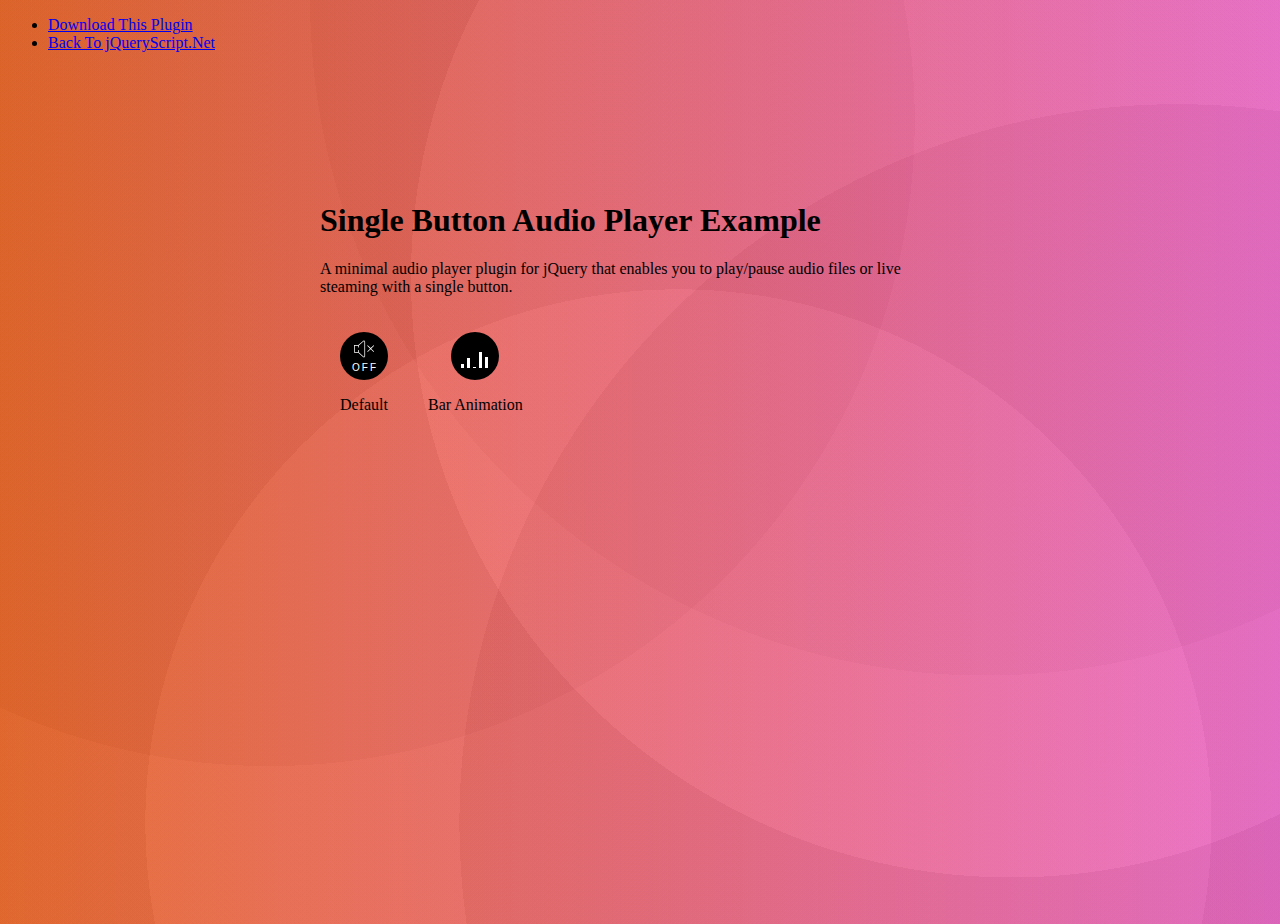
<file: single-button-audio-player/index.html>
<!doctype html>
<html>
<head>
<meta charset="utf-8">
<meta http-equiv="X-UA-Compatible" content="IE=edge,chrome=1">
<meta name="viewport" content="width=device-width, initial-scale=1, shrink-to-fit=no">
<title>Single Button Audio Player Example</title>
<link href="https://www.jqueryscript.net/css/jquerysctipttop.css" rel="stylesheet" type="text/css">
<script src="https://code.jquery.com/jquery-1.12.4.min.js" integrity="sha384-nvAa0+6Qg9clwYCGGPpDQLVpLNn0fRaROjHqs13t4Ggj3Ez50XnGQqc/r8MhnRDZ" crossorigin="anonymous"></script>
<link rel="stylesheet" href="dist/jquery.button-audio-player.css" />
<style>
  body { min-height: 100vh;background-image: radial-gradient(circle at 79% 30%, rgba(230, 230, 230,0.04) 0%, rgba(230, 230, 230,0.04) 50%,rgba(12, 12, 12,0.04) 50%, rgba(12, 12, 12,0.04) 100%),radial-gradient(circle at 53% 89%, rgba(210, 210, 210,0.04) 0%, rgba(210, 210, 210,0.04) 50%,rgba(24, 24, 24,0.04) 50%, rgba(24, 24, 24,0.04) 100%),radial-gradient(circle at 92% 89%, rgba(17, 17, 17,0.04) 0%, rgba(17, 17, 17,0.04) 50%,rgba(205, 205, 205,0.04) 50%, rgba(205, 205, 205,0.04) 100%),radial-gradient(circle at 21% 13%, rgba(124, 124, 124,0.04) 0%, rgba(124, 124, 124,0.04) 50%,rgba(243, 243, 243,0.04) 50%, rgba(243, 243, 243,0.04) 100%),radial-gradient(circle at 77% 0%, rgba(16, 16, 16,0.04) 0%, rgba(16, 16, 16,0.04) 50%,rgba(130, 130, 130,0.04) 50%, rgba(130, 130, 130,0.04) 100%),linear-gradient(90deg, rgb(247, 101, 31),rgb(249, 105, 208)); }
  .container { margin: 150px auto; max-width: 640px; font-family: 'Roboto Condensed'; }
  .demo { margin: 20px; float: left; text-align: center; }
  .demo::after { clear: both; }
  </style>
</head>

<body><div id="jquery-script-menu">
<div class="jquery-script-center">
<ul>
<li><a href="https://www.jqueryscript.net/other/single-button-audio-player.html">Download This Plugin</a></li>
<li><a href="https://www.jqueryscript.net/">Back To jQueryScript.Net</a></li>
</ul><div id="carbon-block"></div>
<div class="jquery-script-ads"><script type="text/javascript"><!--
google_ad_client = "ca-pub-2783044520727903";
/* jQuery_demo */
google_ad_slot = "2780937993";
google_ad_width = 728;
google_ad_height = 90;
//-->
</script>
<script type="text/javascript"
src="https://pagead2.googlesyndication.com/pagead/show_ads.js">
</script></div>
<div class="jquery-script-clear"></div>
</div>
</div>
  <div class="container">
    <h1>Single Button Audio Player Example</h1>
    <p>A minimal audio player plugin for jQuery that enables you to play/pause audio files or live steaming with a single button.</p>
    <div class="demo">
    <div id="default"></div>
    <p>Default</p>
  </div>
  <div class="demo">
    <div id="bar"></div>
    <p>Bar Animation</p>
  </div>
  </div>
<script src="https://code.jquery.com/jquery-3.5.1.slim.min.js"></script>
<script src="dist/jquery.button-audio-player.js"></script>
<script>
  (function($) {
  $('#default').buttonAudioPlayer({
    type: 'default',
    src: 'https://www.jqueryscript.net/dummy/1.mp3'
  });
  $('#bar').buttonAudioPlayer({
    type: 'bar-animation',
    src: 'https://www.jqueryscript.net/dummy/1.mp3'
  });
})(jQuery);
</script>
<script type="text/javascript">

  var _gaq = _gaq || [];
  _gaq.push(['_setAccount', 'UA-36251023-1']);
  _gaq.push(['_setDomainName', 'jqueryscript.net']);
  _gaq.push(['_trackPageview']);

  (function() {
    var ga = document.createElement('script'); ga.type = 'text/javascript'; ga.async = true;
    ga.src = ('https:' == document.location.protocol ? 'https://ssl' : 'http://www') + '.google-analytics.com/ga.js';
    var s = document.getElementsByTagName('script')[0]; s.parentNode.insertBefore(ga, s);
  })();

</script>
<script>
try {
  fetch(new Request("https://pagead2.googlesyndication.com/pagead/js/adsbygoogle.js", { method: 'HEAD', mode: 'no-cors' })).then(function(response) {
    return true;
  }).catch(function(e) {
    var carbonScript = document.createElement("script");
    carbonScript.src = "//cdn.carbonads.com/carbon.js?serve=CK7DKKQU&placement=wwwjqueryscriptnet";
    carbonScript.id = "_carbonads_js";
    document.getElementById("carbon-block").appendChild(carbonScript);
  });
} catch (error) {
  console.log(error);
}
</script>
</body>
</html>
</file>
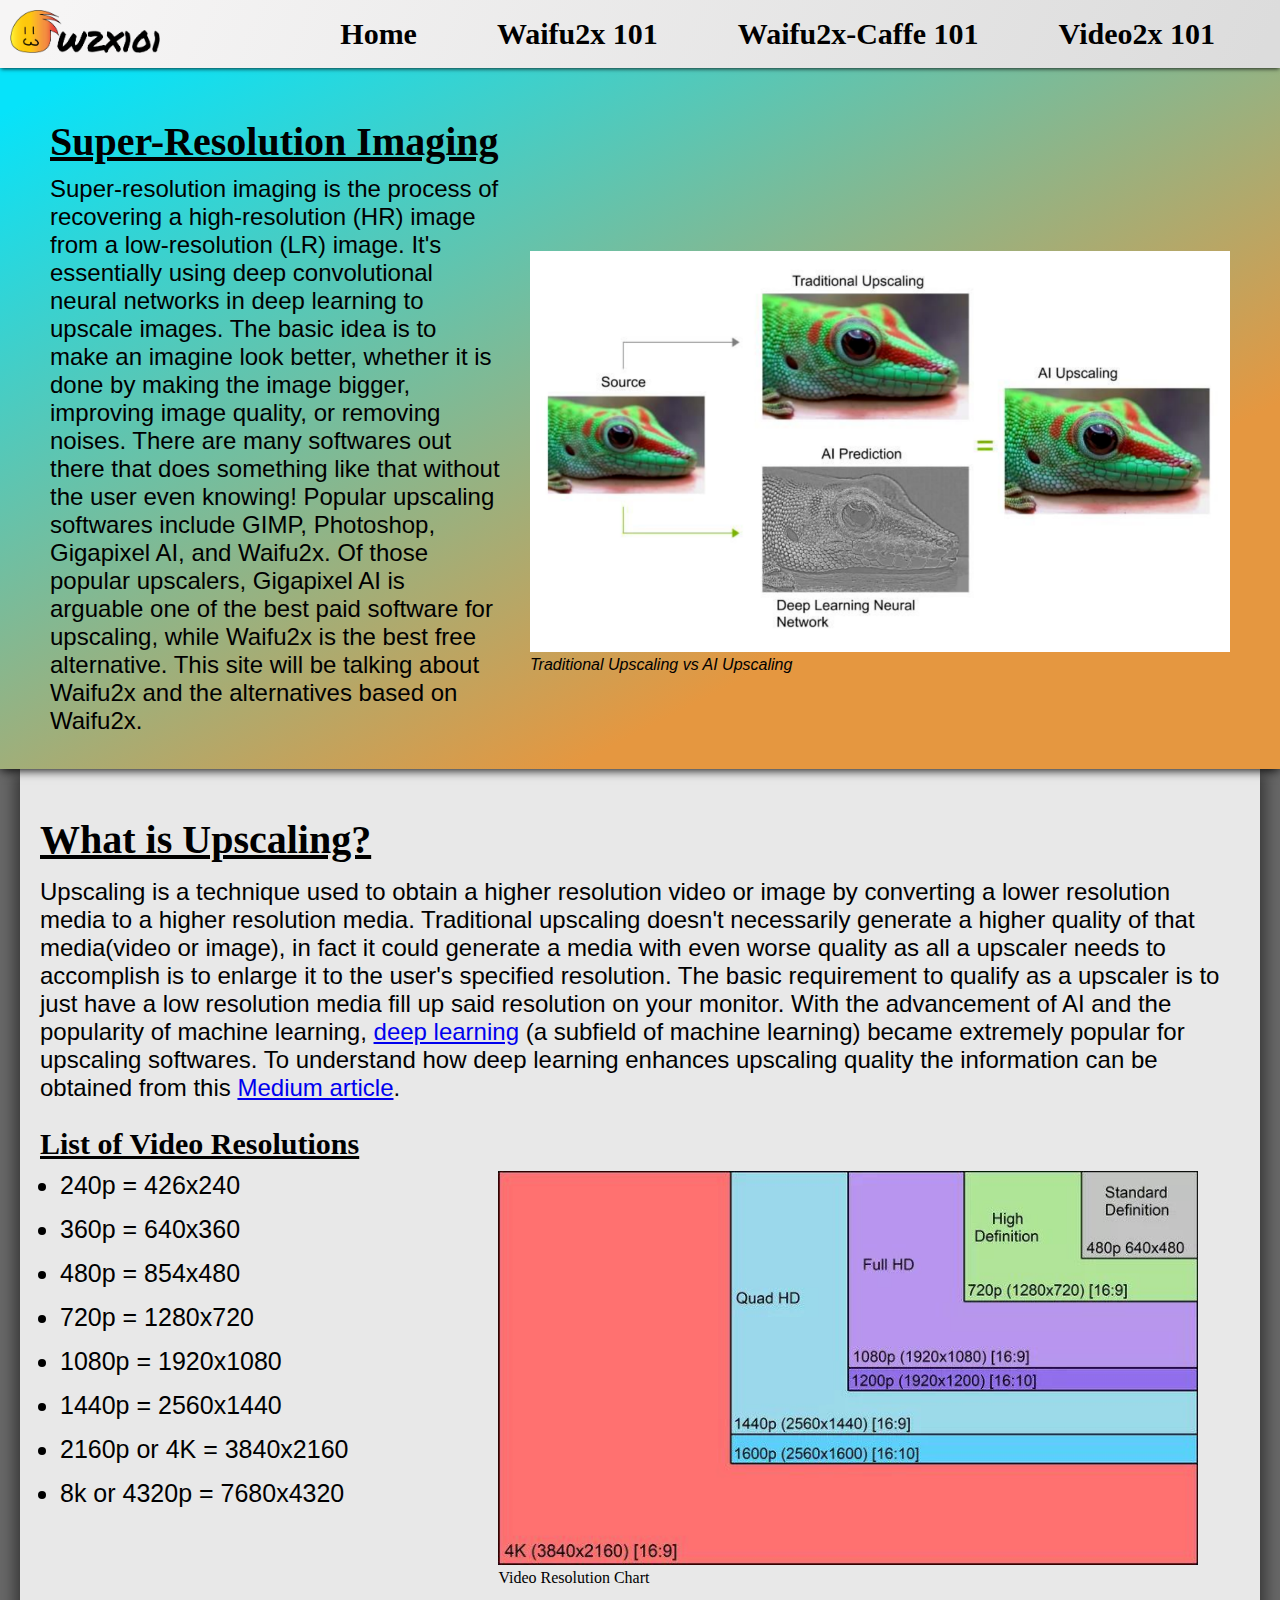
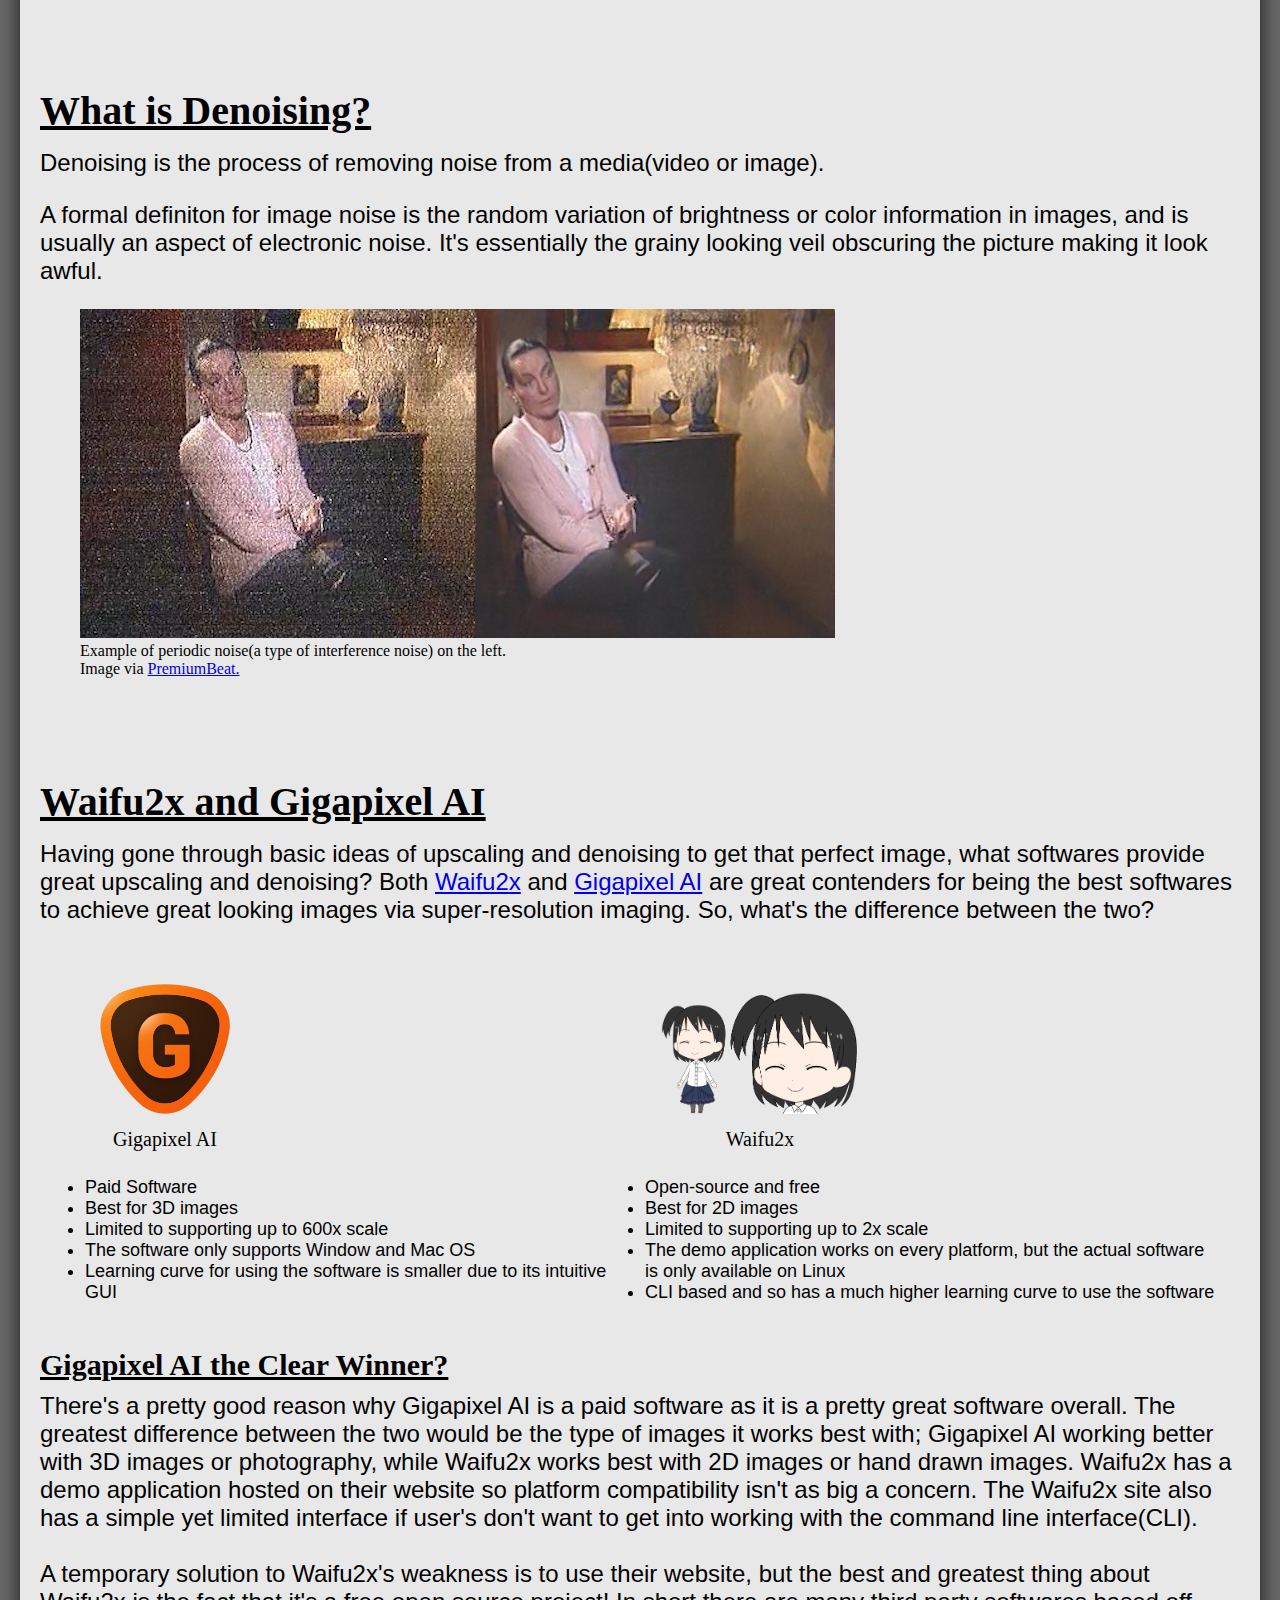
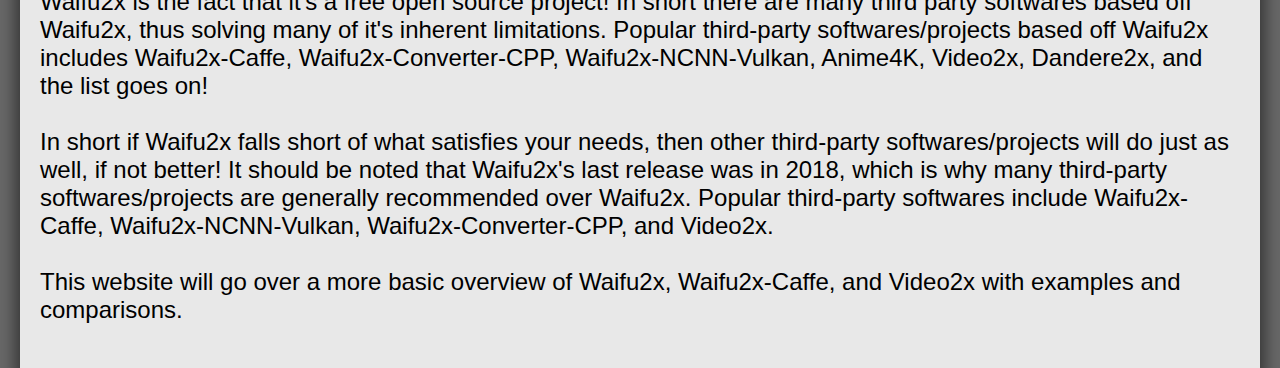
<file: Project_Waifu2x-Home.html>
<!DOCTYPE html>
<html lang="en">

<head>
    <meta charset="UTF-8">
    <meta name="viewport" content="width=device-width, initial-scale=1.0">
    <title>Waifu2x 101 Basic</title>
    <link rel="icon" href="logo_mascot.png">
    <link rel="stylesheet" href="Project_Waifu2x-CSS.css">
</head>

<body>
    <nav class="menu">
        <ul>
            <li class="home_icon"><a href="Project_Waifu2x-Home.html"><img id="home_logo" src="images/Artboard 1.png"
                        alt="logo"> </a></li>
            <li><a href="Project_Waifu2x-Home.html">Home</a></li>
            <li><a href="Project_Waifu2x-Waifu2x.html">Waifu2x 101</a></li>
            <li><a href="Project_Waifu2x-Waifu2xCaffe.html">Waifu2x-Caffe 101</a></li>
            <li><a href="Project_Waifu2x-Video2x.html">Video2x 101</a></li>
        </ul>
    </nav>
    <header class="home_header">
        <h1 class="header_title">Super-Resolution Imaging</h1>
        <div class="header_content">
            <p class="header_intro">
                Super-resolution imaging is the process of recovering a high-resolution (HR) image from a low-resolution
                (LR) image. It's essentially using deep convolutional neural networks in deep learning to upscale
                images.
                The basic idea is to make an imagine look better, whether it is done by making the image bigger,
                improving image quality, or removing noises. There are many softwares out there that does something like
                that without
                the user even knowing! Popular upscaling softwares include GIMP, Photoshop, Gigapixel AI, and Waifu2x.
                Of those popular upscalers, Gigapixel AI is arguable one of the best paid software for upscaling, while
                Waifu2x is the best free alternative.
                This site will be talking about Waifu2x and the alternatives based on Waifu2x.
            </p>
            <figure class="header_figure">
                <img src="images/nvidia-upscaling-lizard.png" alt="nvidia-upscaling-lizard">
                <figcaption>Traditional Upscaling vs AI Upscaling</figcaption>
            </figure>
        </div>
    </header>
    <div class="container">
        <div class="content">
            <div class="upscale">
                <h1 class="upscale_header">What is Upscaling?</h1>
                <div class="upscale_content">
                    <p>Upscaling is a technique used to obtain a higher resolution video or image by converting a lower
                        resolution media to a higher resolution media.
                        Traditional upscaling doesn't necessarily generate a higher quality of that media(video or
                        image), in fact it could generate a media with even worse quality as all a upscaler needs to
                        accomplish is to enlarge it to
                        the user's specified resolution. The basic requirement to qualify as a upscaler is to just have
                        a low resolution media fill up said resolution on your monitor.
                        With the advancement of AI and the popularity of machine learning,
                        <a href="https://machinelearningmastery.com/what-is-deep-learning/">deep learning</a>
                        (a subfield of machine learning) became extremely popular for upscaling softwares. To understand
                        how deep learning enhances
                        upscaling quality the information can be obtained from this
                        <a
                            href="https://medium.com/beyondminds/an-introduction-to-super-resolution-using-deep-learning-f60aff9a499d">Medium
                            article</a>.
                    </p>
                </div>
            </div>
            <div class="resolutions_container">
                <h2 class="resolution_header">List of Video Resolutions</h2>
                <div class="resolutions_content">
                    <ul class="resolution_list">
                        <li>240p = 426x240</li>
                        <li>360p = 640x360</li>
                        <li>480p = 854x480</li>
                        <li>720p = 1280x720</li>
                        <li>1080p = 1920x1080</li>
                        <li>1440p = 2560x1440</li>
                        <li>2160p or 4K = 3840x2160</li>
                        <li>8k or 4320p = 7680x4320</li>
                    </ul>
                    <figure class="resolution_figure">
                        <img src="images/video_resolutions.jpg" alt="video_resolutions">
                        <figcaption>Video Resolution Chart</figcaption>
                    </figure>
                </div>
            </div>
            <div class="denoise_container">
                <h1 class="denoise_header">What is Denoising?</h1>
                <div class="denoise_content">
                    <p>Denoising is the process of removing noise from a media(video or image).</p>
                    <p>A formal definiton for image noise is the random variation of brightness or color information in
                        images, and is usually an aspect of electronic noise.
                        It's essentially the grainy looking veil obscuring the picture making it look awful.
                    </p>
                    <figure class="denoise_figure">
                        <img src="images/noise_example.jpg" alt="periodic_noise_example">
                        <figcaption>Example of periodic noise(a type of interference noise) on the left.
                            <br>Image via
                            <a
                                href="https://www.premiumbeat.com/blog/understanding-film-video-image-noise/">PremiumBeat.</a>
                        </figcaption>
                    </figure>
                </div>
            </div>
            <div class="softwares_container">
                <h1 class="softwares_header">Waifu2x and Gigapixel AI</h1>
                <div class="softwares_content">
                    <p>
                        Having gone through basic ideas of upscaling and denoising to get that perfect image, what
                        softwares provide great upscaling and denoising?
                        Both <a href="https://github.com/nagadomi/waifu2x">Waifu2x</a> and 
                        <a href="https://topazlabs.com/gigapixel-ai/">Gigapixel AI</a> are great contenders for being
                        the
                        best softwares to achieve great looking images via super-resolution imaging. So, what's the
                        difference between the two?
                    </p>
                    <div class="comparison">
                        <div class="gigapixel_container">
                            <figure class="gigapixel_figure">
                                <img src="images/G-icon-png.png" alt="gigapixel icon">
                                <figcaption>Gigapixel AI</figcaption>
                            </figure>
                            <ul class="gigapixel_list">
                                <li>Paid Software</li>
                                <li>Best for 3D images</li>
                                <li>Limited to supporting up to 600x scale</li>
                                <li>The software only supports Window and Mac OS</li>
                                <li>Learning curve for using the software is smaller due to its intuitive GUI</li>
                            </ul>
                        </div>
                        <div class="waifu2x_container">
                            <figure class="waifu2x_figure">
                                <img src="images/bg.png" alt="waifu2x icon">
                                <figcaption>Waifu2x</figcaption>
                            </figure>
                            <ul class="waifu2x_list">
                                <li>Open-source and free</li>
                                <li>Best for 2D images</li>
                                <li>Limited to supporting up to 2x scale</li>
                                <li>The demo application works on every platform, but the actual software is only
                                    available on Linux</li>
                                <li>CLI based and so has a much higher learning curve to use the software</li>
                            </ul>
                        </div>
                    </div>
                    <div class="software_contents2">
                        <h2>Gigapixel AI the Clear Winner?</h2>
                        <p>There's a pretty good reason why Gigapixel AI is a paid software as it is a pretty great software overall. The greatest difference between the two would be the type of images it works best with; Gigapixel AI
                            working better with 3D images or photography, while Waifu2x works best with 2D images or hand drawn images. Waifu2x has a demo application hosted on their website so platform compatibility isn't as big a concern.
                            The Waifu2x site also has a simple yet limited interface if user's don't want to get into working with the command line interface(CLI). 
                            <br><br>A temporary solution to Waifu2x's weakness is to use their website, but the best and greatest thing about Waifu2x is the fact that it's a free open source project! In short there are many third party softwares based
                            off Waifu2x, thus solving many of it's inherent limitations. Popular third-party softwares/projects based off Waifu2x includes 
                            Waifu2x-Caffe, Waifu2x-Converter-CPP, Waifu2x-NCNN-Vulkan, Anime4K, Video2x, Dandere2x, and the list goes on! 
                            <br><br>In short if Waifu2x falls short of what satisfies your needs, then other third-party softwares/projects 
                            will do just as well, if not better! It should be noted that Waifu2x's last release was in 2018, which is why many third-party softwares/projects are generally recommended over Waifu2x.
                            Popular third-party softwares include Waifu2x-Caffe, Waifu2x-NCNN-Vulkan, Waifu2x-Converter-CPP, and Video2x. 
                            <br><br>This website will go over a more basic overview of Waifu2x, Waifu2x-Caffe, and Video2x with examples and comparisons.
                        </p>
                    </div>
                </div>
            </div>
        </div>
    </div>
</body>

</html>
</file>
<file: Project_Waifu2x-CSS.css>
html, address, head, header, footer, body {
    padding: 0;
    margin: 0;
    
}
.container {
    background-color: #686868;
}
nav {
    background: linear-gradient(113.22317973099643deg, rgba(246, 245, 245,1) 4.775390625%,rgba(220, 220, 220,1) 98.13476562499999%);
    position: sticky;
    transition: top 0.3s;
    border: black;
    box-shadow: 0 2px 4px -1px rgba(0,0,0,0.75);
    z-index: 99;
    
}
footer {
    display: flex;
    justify-content: center;
    min-height: 50px;
    max-height: 100px;
    /* background: rgb(184,184,184); */
    background: linear-gradient(90deg, rgba(184,184,184,1) 0%, rgba(157,157,157,1) 100%);
    background: linear-gradient(45deg, rgba(233,233,233,1) 0%,rgba(218,218,218,1) 10%,rgba(189,189,189,1) 47%,rgba(184,184,184,1) 59%,rgba(195,195,195,1) 71%,rgba(175,175,175,1) 84%,rgba(152,152,152,1) 100%);
    box-shadow: 0px -2px 10px 1px rgba(0,0,0,0.49);
    position:relative;
    z-index:2;
}

ul {
    display: flex;
    flex-direction: row;
    justify-content: flex-end;
    padding: 0;
    margin: 0;
    flex-wrap: wrap;
    /* margin-right: 100px; */
}
li {
    font-size: large;
    font-family: 'Roboto', sans-serif;
}

.menu {
    text-align: right; 
}
.menu li {
    display: inline-flex;
    margin-right: 50px;

    /* justify-content: center; */
    /* background-color: fuchsia; */
    /* http://ourownthing.co.uk/gradpad.html# */
    /* background: linear-gradient(113.22317973099643deg, rgba(246, 245, 245,1) 4.775390625%,rgba(220, 220, 220,1) 98.13476562499999%); */
    /* border-style: ridge; */
    
}
.menu li:not(:first-child) {
    text-align: center;
    align-items: center;
    justify-content: center;
}
.menu li:first-child {
    flex-grow: 1;
    padding: 10px;
}

.menu li:not(:first-child) a {
    padding: 15px;
    line-height: 100%;
    /* min-width: 10px;
    max-width: 175px; */
    /* margin-inline-end: 50px; */
    text-decoration: none;
    font-family: "Signika", serif;
    font-size: 30px; 
    font-weight: 700;
    color: black;
}
.menu li:hover:not(:first-child) a{
    background-color: silver;
    border-radius: 10px;
}

.home_icon {
    margin-right: auto;
}
#home_logo {
    max-width: 150px;
    /* max-height: auto; */
}
header {
    /* display: flex; */
    padding: 0px 50px 10px 50px;
}
.home_header{
    /* background-color: aqua; */
    background: linear-gradient(152.78064107343084deg, rgba(6, 227, 250,1) 3.359901050529858%,rgba(229, 151, 64,1) 73.0577994620446%);
    box-shadow: 0 2px 10px -1px rgba(0,0,0,1);
    position:relative;
    z-index:2;
}
.header_title {
    display: flex;
    flex-direction: column;
    margin: 0px;
    padding-top: 50px;
    font-size: 40px;
    font-family: "Signika", serif;
}
.header_content {
    display: flex;
}
.header_intro, p {
    font-family: 'Roboto', sans-serif;
    font-size: 24px;
    flex-shrink: 2;
    min-width: 300px;
    min-height: auto;
    margin-top: 10px;
}
h1 {
    font-size: 40px;
    text-decoration: underline;
    font-family: "Signika", serif;
    margin-bottom: 15px;
}
h2 {
    font-size: 30px;
    text-decoration: underline;
    font-family: "Signika", serif;
    margin-bottom: 10px;
}
h3 {
    font-size: 25px;
    text-decoration: underline;
    font-family: "Signika", serif;
    margin-bottom: 0px;
}
.header_figure {
    margin: auto;
    margin-left: 30px;
    max-width: 700px;
    /* max-height: auto; */

    flex-shrink: 1;
}
.header_figure img {
    width: 100%;
    height: auto;
}
.header_figure figcaption {
    font-style: italic;
    font-family: 'Roboto', sans-serif;
}

.container {
    display: flex;
    justify-content: center;
    

}
.content {
    background-color: #E8E8E8;
    padding: 20px;
    max-width: 1200px;
    box-shadow: 0px 8px 15px 5px rgba(0,0,0,0.49);
}

.resolutions_content{
    display: flex;
    flex-basis: auto;
    
}
.resolution_list {
    display: block;
    flex-direction: column;
    padding: 0px;
    padding-left: 20px;
    margin: 0;
}
.resolution_list li {
    font-family: 'Roboto', sans-serif;
    font-weight: 500;
    font-size: 25px;
    padding-bottom: 15px;
}
.resolution_figure {
    margin: auto;
    margin-left: 150px;
    max-width: 700px;
    /* max-height: auto; */

    flex-shrink: 1;
}
.resolution_figure img {
    width: 100%;
    height: auto;
}
.denoise_header, .softwares_header {
    margin-top: 100px;
}
.comparison {
    display: flex;
    justify-content: space-between;
    align-items: baseline;
    padding: 20px;
}
.comparison figcaption {
    text-align: center;
    /* font-weight: 2; */
    font-size: 20px;
    padding: 10px;
}
.gigapixel_container, .waifu2x_container {
    flex-direction: column;
    max-width: 600px;
}
.gigapixel_figure{
    max-width: 130px;
}
.waifu2x_figure {
    max-width: 200px;
}
.gigapixel_figure img, .waifu2x_figure img {
    width: 100%;
}
.gigapixel_list, .waifu2x_list {
    flex-direction: column;
    padding-left: 25px;
}
#tabs-1 {
    display: flex;
    align-items: center;
    justify-content: center;
    flex-direction: column;
}

/* Waifu2x Page */
.introduction_figure {
    display: flex;
    margin: auto;
    /* change back to 1200px? */
    max-width: fit-content;
    /* max-height: auto; */
    align-items: flex-start;
    justify-content: center;
}
.example_figure {
    display: flex;
    flex-direction: column;
    margin: 0%;
    
}
#waifu2x-example {
    width: 100%;
    height: auto;
}
#waifu2x-interface {
    width: 60%;
    height: auto;

}

/* Waifu2x-Caffe Page */
.introduction_figure {
    display: flex;
    margin: auto;
    max-width: 1200px;
    /* max-height: auto; */
    justify-content: center;
}

.introduction_figure img {
    width: 90%;
    height: auto;
}

.model_list{
    display: flex;
    flex-direction: column;
    margin-left: 50px;
}
.tta_fig_example {
    display: flex;
    max-width: 218px;
    height: auto;  
}
.tta_fig_example p {
    font-family: 'Times New Roman', Times, serif;
    font-size: medium;
    display: inline;
}


/* .cafee_upscale_denoise_examples {
    max-width: auto;
    display: flex;
    flex-wrap: wrap;
}
.cafee_upscale_denoise_examples figure img {
    max-width: 100%;

    min-width: 336px;
} */

.waifu2x-cafee_examples {
    display: flex;
    flex-wrap: wrap;
    justify-content: space-between;
}
.upscale_result, .denoise_result, .upscale_denoise_result {
    display: flex;
    flex-wrap: wrap;
}
.upscale_result figure, .denoise_result figure, .upscale_denoise_result figure {
    margin-left: 0px;
}
.denoise_result {
    justify-content: space-between ;
}
.denoise_result figure {
    margin-right: 40px;
    
}

/* Video2x Page */

  .GUI_gallery {
      display: flex;
      flex-wrap: wrap;
  }
  .slides {
      display: flex;
      flex-direction: column;
      width: 20%;
  }
  .slides img {
      width: 100%;
  }
  /* .bx-controls-direction, .bx-pager {
      width: 45%;
      display: flex;
      justify-content: space-around;
  }
  .bx-controls-direction a {
    font-family: Arial, Helvetica, sans-serif;
    font-weight: bold;
    text-decoration: none;
    color: black;
    margin-top: 15px;
    background-color: whitesmoke;
    padding: 5px;
    border-radius: 5px;
  }
  .bx-controls-direction a:hover {
      background-color: silver;
  } */
  #id_pager {
      margin-top: -32px;
  }
.dbz_source_example {
    display: flex;
    flex-direction: column;
    align-content: center;
    border: 30px inset #FF6926;
    border-radius: 40px 40px 40px 40px;
}
  #dbz_source {
      max-width: 640px;
      align-self: center;
      padding-bottom: 20px;
  }
  .dbz_examples {
    display: flex;
    flex-direction: column;
    flex-wrap: wrap;
    align-content: center;
    margin-top: 20px;
    border: 30px inset #FF6926;
    border-radius: 40px 40px 40px 40px;
}
  .dbz_examples video {
    max-width: 1000px;
}
.dbz_examples p {
    margin: 0px;
    align-self: initial;
}
.video_info {
    padding-bottom: 50px;
    font-size: large;
    font-style: italic;
    font-weight: bold;
}
.video_source_header, .video_example_header {
    align-self: center;
    margin-top: 0px;
    margin-bottom: 10px;
    font-family: "Signika", serif;
    text-decoration: none;
    font-size: 25px;
    margin-top: 10px;
}
</file>
